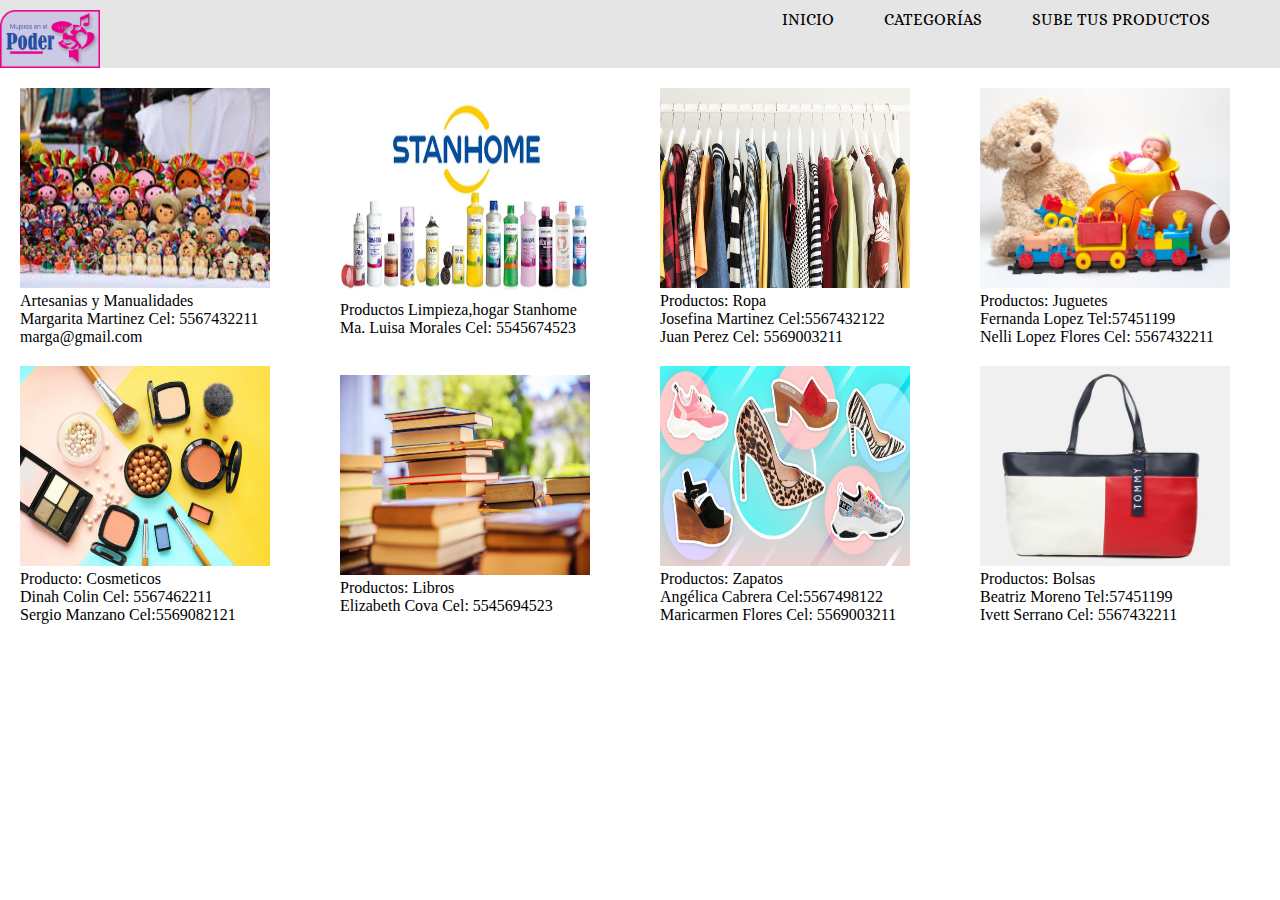
<file: HTML/empre.html>
<!DOCTYPE html>
<html lang="en">

<head>
    <meta charset="UTF-8">
    <meta http-equiv="X-UA-Compatible" content="IE=edge">
    <meta name="viewport" content="width=device-width, initial-scale=1.0">
    <title>Document</title>
    <link rel="stylesheet" href="../CSS/ventas.css">
    <link href="https://fonts.googleapis.com/css2?family=Asap+Condensed:wght@500&family=Great+Vibes&family=Merienda:wght@700&family=Sacramento&display=swap" rel="stylesheet">
    <link href="https://fonts.googleapis.com/css2?family=Alice&family=Asap+Condensed:wght@500&family=Great+Vibes&family=Merienda:wght@700&family=Sacramento&display=swap" rel="stylesheet">
</head>

<body>
    <header>
        <img class="logo" src="../IMG/Logot.png" alt="logo">
        <nav>
            <ul class="nav-bar">
                <li>
                    <a class="nav-bar__link" href="../index.html">INICIO</a>
                </li>
                <li>
                    <a class="nav-bar__link" href="#">CATEGORÍAS</a>
                </li>
                <li>
                    <a class="nav-bar__link" href="#">SUBE TUS PRODUCTOS</a>
                </li>
            </ul>
        </nav>
    </header>
    <main id="contenedor">
        <div>
            <img class="imagecat" src="../IMG/muñecas.jpg" alt="logo"><br> Artesanias y Manualidades<br> Margarita Martinez Cel: 5567432211<br> marga@gmail.com
        </div>

        <div>
            <img class="imagecat" src="../IMG/stanhome.png" alt="logo"><br> Productos Limpieza,hogar Stanhome<br> Ma. Luisa Morales Cel: 5545674523
        </div>

        <div>
            <img class="imagecat" src="../IMG/ropa.jpg" alt="logo"> <br> Productos: Ropa<br>Josefina Martinez Cel:5567432122<br> Juan Perez Cel: 5569003211
        </div>

        <div>
            <img class="imagecat" src="../IMG/juguetes.jpg" alt="logo"><br> Productos: Juguetes<br>Fernanda Lopez Tel:57451199<br> Nelli Lopez Flores Cel: 5567432211
        </div>



        <div>
            <img class="imagecat" src="../IMG/cosmeticos.jpg" alt="cosmeticos"><br> Producto: Cosmeticos<br> Dinah Colin Cel: 5567462211<br> Sergio Manzano Cel:5569082121
        </div>

        <div>
            <img class="imagecat" src="../IMG/libros.jpeg" alt="libros"><br> Productos: Libros<br> Elizabeth Cova Cel: 5545694523
        </div>

        <div>
            <img class="imagecat" src="../IMG/zapatos.jpg" alt="zapatos"> <br> Productos: Zapatos<br>Angélica Cabrera Cel:5567498122<br> Maricarmen Flores Cel: 5569003211
        </div>

        <div>
            <img class="imagecat" src="../IMG/bolsas.jpg" alt="bolsas"><br> Productos: Bolsas <br>Beatriz Moreno Tel:57451199<br> Ivett Serrano Cel: 5567432211
        </div>


    </main>

</body>

</html>
</file>
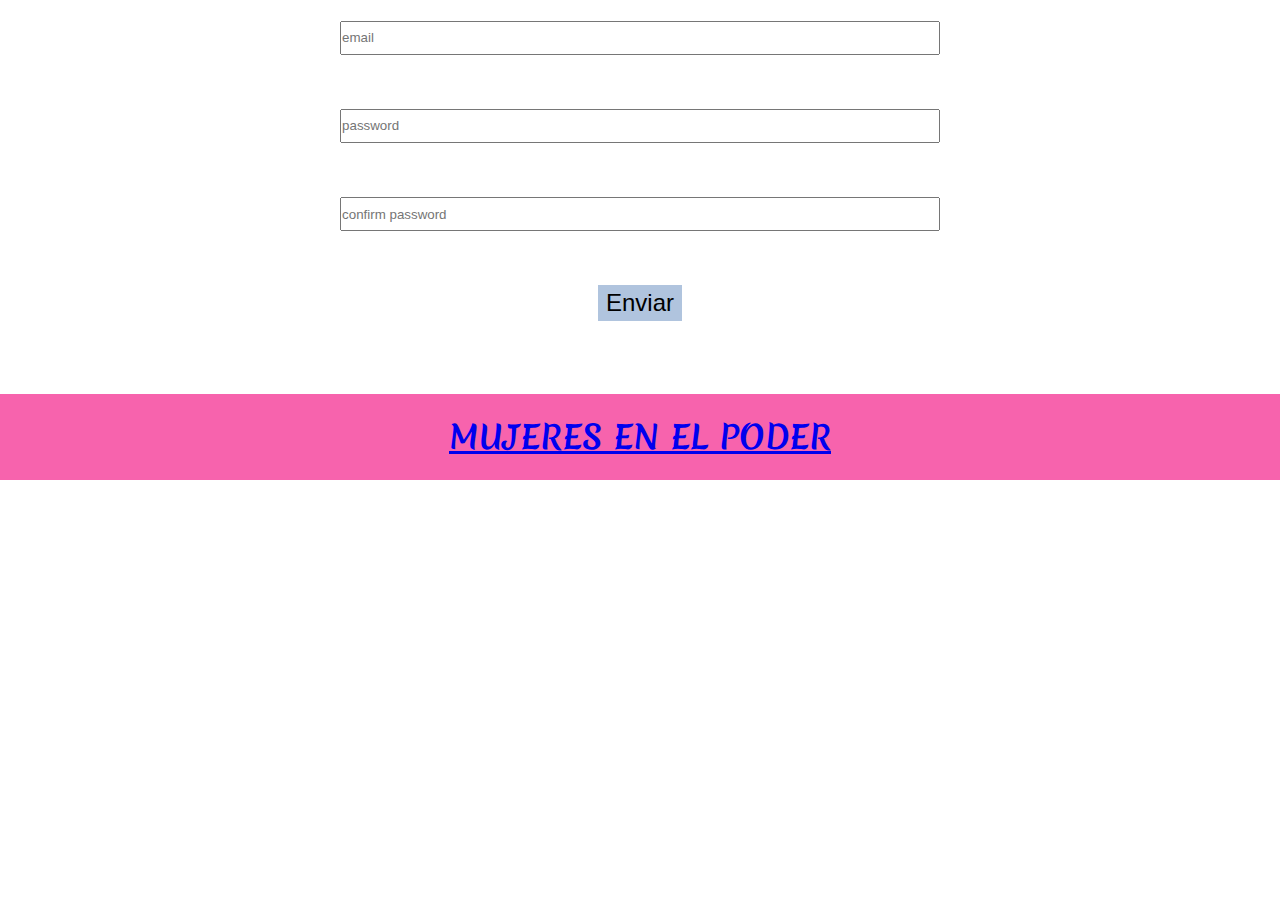
<file: HTML/formulario.html>
<!DOCTYPE html>
<html lang="es">

<head>
    <meta charset="UTF-8">
    <meta http-equiv="X-UA-Compatible" content="IE=edge">
    <meta name="viewport" content="width=device-width, initial-scale=1.0">
    <link rel="stylesheet" href="../CSS/formulario.css">
    <link rel="preconnect" href="https://fonts.gstatic.com">
    <link href="https://fonts.googleapis.com/css2?family=Great+Vibes&display=swap" rel="stylesheet">
    <link href="https://fonts.googleapis.com/css2?family=Great+Vibes&family=Sacramento&display=swap" rel="stylesheet">
    <link href="https://fonts.googleapis.com/css2?family=Great+Vibes&family=Merienda:wght@700&family=Sacramento&display=swap" rel="stylesheet">
    <title>Document</title>
</head>

<body>
    <main>
        <div>
            <form class="form">
                <input size="80" type="email" placeholder="email" /><br>
                <input size="80" type="password" placeholder="password" /><br>
                <input size="80" type="pasword" placeholder="confirm password" /><br>
                <button type="submit">Enviar</button><br>
            </form>
        </div>
        <div id="lin">
            <h1><a href="../index.html">MUJERES EN EL PODER</a> </h1>
        </div>
        <div></div>

    </main>
</body>

</html>
</file>
<file: CSS/ventas.css>
*{
    margin: 0;
    padding: 0;
}
header {
    display: flex;
    justify-content: space-between;
    padding-top: 10px;
    align-content: center;
    background-color: rgba(0,0,0,0.1);
  }
  header.img{
    width: 100px;
  }
.nav-bar {
    list-style: none;
    display: flex;
    flex: auto;
    padding-right: 40px;
  }

  .nav-bar__link {
    text-decoration: none;
    margin-right: 10px;
    color: black;
    font-family: 'Alice', serif;
  }
  
  .nav-bar li{
    padding: 0 20px;
  
  }

#contenedor{
  margin: 10px;
    display: grid;
    grid-template-columns:25% 25% 25% 25%;
    grid-template-rows:auto;
    grid-column-gap:  5px;
    align-items: center;
    align-content: space-between;
    }
    
    div{
       border: 1px silver;
       padding: 10px;
    
    }
    .imagecat{
       width: 250px; height: 200px;
       }
    .logo{
      width: 100px;
    }
</file>
<file: CSS/formulario.css>
*{
    margin: 0;
    padding: 0;
}
body{
  background-repeat: no-repeat;
  background-image: url('https://p0.pikist.com/photos/682/861/flowers-black-and-white-red-view-blossom-flower-dark-plant-prosper.jpg');
  background-size: cover;
  width: 100%;
}
main{
    
    display: flex;
    flex-direction: column;
    justify-content: center;
    align-items: center;
 }

 #lin{
   padding: 20px;
     background-color: rgb(247, 99, 173);
     width: 100%;
     text-align: center;
     font-family: 'Merienda', cursive;
 }
 
 .form {
  font-size: 20pt;  
    padding: 20PX;
    display: flex;
    flex-direction: column;
    justify-content: center;
    align-items: center;
    line-height: 2;
  }
  
  .form input {
    width: 90%;
    height: 30px;
    margin: 0.5px;
  }
  
  .form button {
    font-size: 18pt;
    padding: 4px 8px;
    border: none;
    background-color: lightsteelblue;
    cursor: pointer;
  }
</file>
